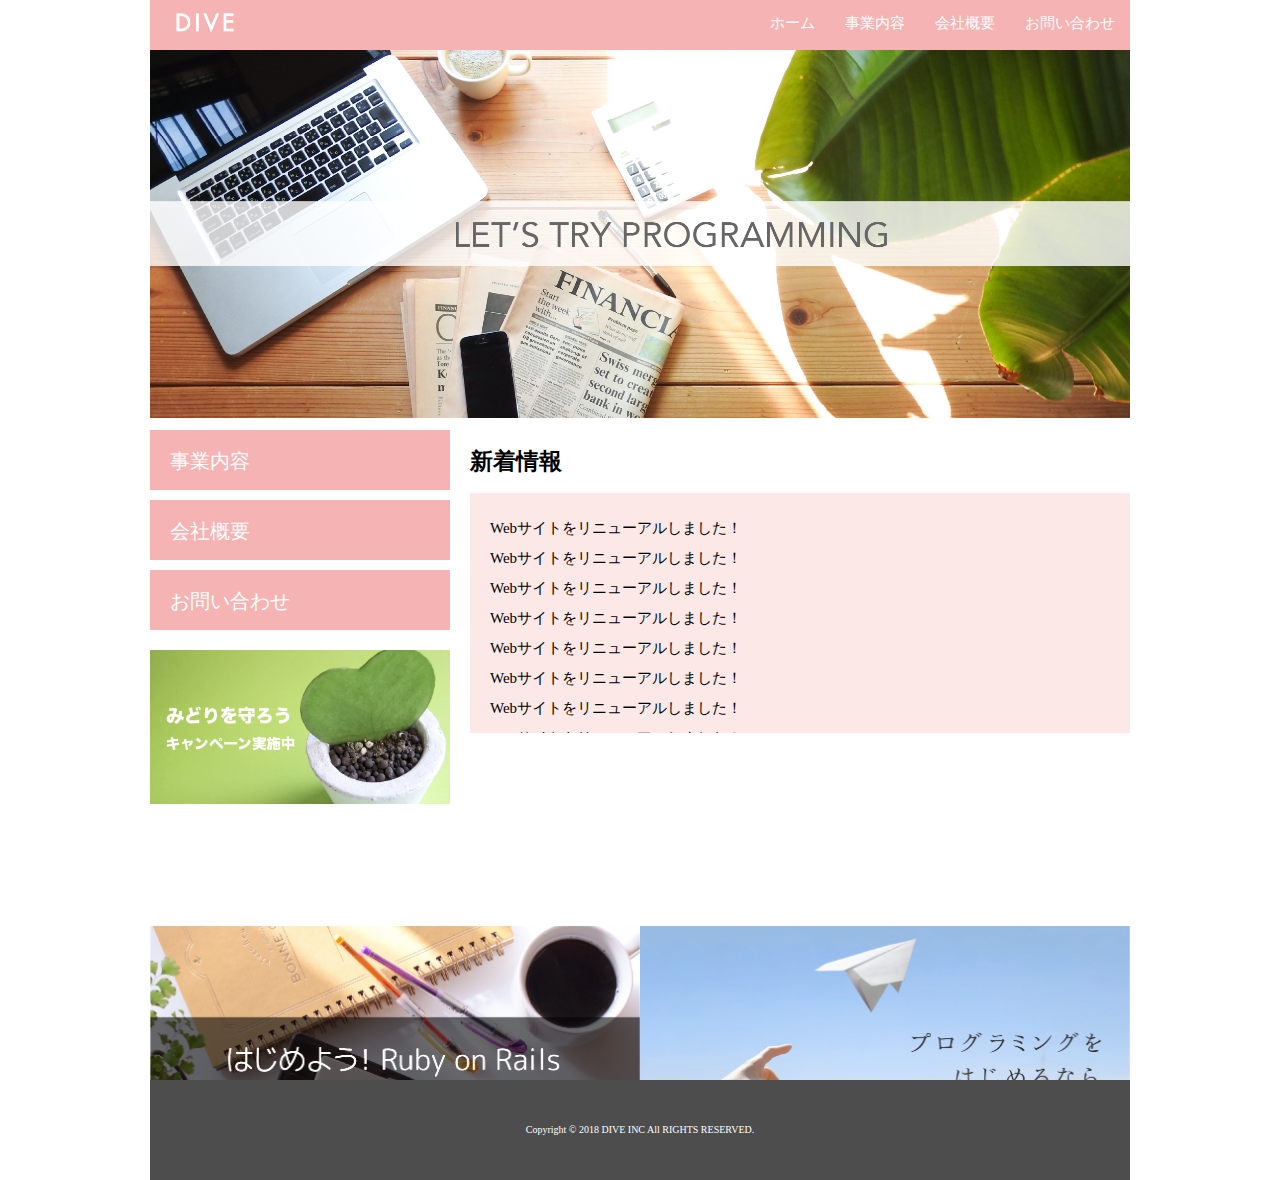
<file: index.html>
<!DOCTYPE html>
<html>
  <html lang="ja">
  <head>
    <meta charset="UTF-8">
    <link rel="stylesheet" href="./css/normalize.css">
    <link rel="stylesheet" href="./css/style.css">
    <title>株式会社DIVE</title>
  </head>
  <body>
    <div class="container">
      <header class="header clearfix">
        <a href="index.html">
          <img src="./images/logo.png" class="logo_image">
        </a>
        <nav>
          <ul class="top_menu clearfix">
            <li><a href="index.html">ホーム</a></li>
            <li><a href="business.html">事業内容</a></li>
            <li><a href="company.html">会社概要</a></li>
            <li><a href="contact.html">お問い合わせ</a></li>
          </ul>
        </nav>
      </header>
      <img src="./images/TOP.png" class="image_area">
      <div class="wrapper clearfix">
        <aside class="side_menu">
          <nav>
            <ul>
              <li><a href="business.html">事業内容</a></li>
              <li><a href="company.html">会社概要</a></li>
              <li><a href="contact.html">お問い合わせ</a></li>
            </ul>
          </nav>
          <p class="banner">
            <a href="#">
              <img src="./images/banner.png">
            </a>
          </p>
        </aside>
        <article class="content">
          <h2>新着情報</h2>
          <div class="news">
            <ul>
              <li>Webサイトをリニューアルしました！</li>
              <li>Webサイトをリニューアルしました！</li>
              <li>Webサイトをリニューアルしました！</li>
              <li>Webサイトをリニューアルしました！</li>
              <li>Webサイトをリニューアルしました！</li>
              <li>Webサイトをリニューアルしました！</li>
              <li>Webサイトをリニューアルしました！</li>
              <li>Webサイトをリニューアルしました！</li>
              <li>Webサイトをリニューアルしました！</li>
              <li>Webサイトをリニューアルしました！</li>
            </ul>
          </div>
        </article>
      </div>
      <div class="banner_content">
        <p>
          <a href="#"><img src="./images/banner02.png"></a>
        </p>
        <p>
          <a href="#"><img src="./images/banner03.png"></a>
        </p>
      </div>
      <footer class="footer">
        <p>Copyright © 2018 DIVE INC All RIGHTS RESERVED.</p>
      </footer>
    </div>
  </body>
</html>
</file>
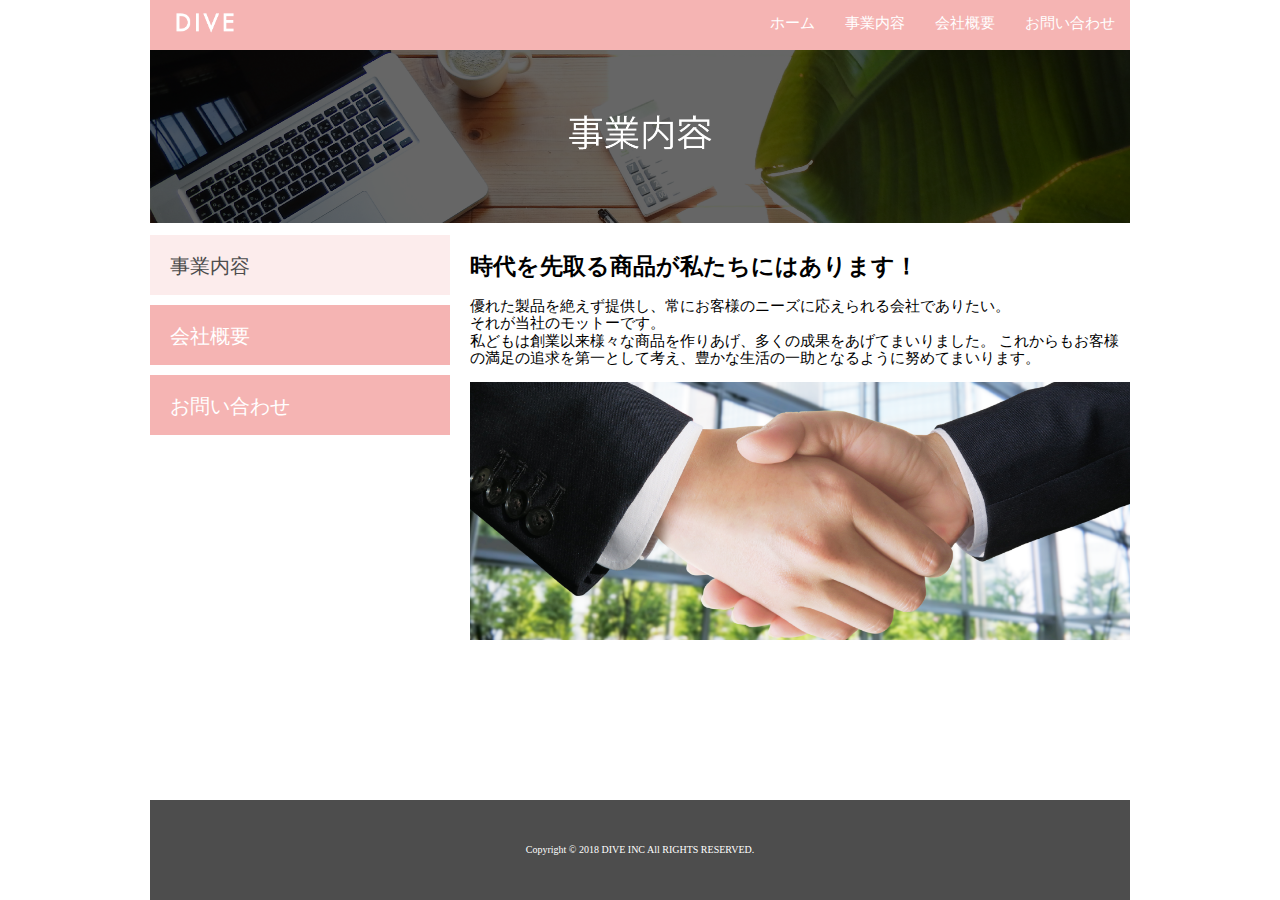
<file: business.html>
<!DOCTYPE html>
<html>
  <html lang="ja">
  <head>
    <meta charset="UTF-8">
    <link rel="stylesheet" href="./css/normalize.css">
    <link rel="stylesheet" href="./css/style.css">
    <title>株式会社DIVE</title>
  </head>
  <body>
    <div class="container">
      <header class="header clearfix">
        <a href="index.html">
          <img src="./images/logo.png" class="logo_image">
        </a>
        <nav>
          <ul class="top_menu clearfix">
            <li><a href="index.html">ホーム</a></li>
            <li><a href="business.html">事業内容</a></li>
            <li><a href="company.html">会社概要</a></li>
            <li><a href="contact.html">お問い合わせ</a></li>
          </ul>
        </nav>
      </header>
      <img src="./images/business.png" class="image_area">
      <div class="wrapper clearfix">
        <aside class="side_menu">
          <nav>
            <ul>
              <li class="point"><a href="business.html">事業内容</a></li>
              <li><a href="company.html">会社概要</a></li>
              <li><a href="contact.html">お問い合わせ</a></li>
            </ul>
          </nav>
        </aside>
        <article class="content">
          <h2>時代を先取る商品が私たちにはあります！</h2>
            <p>
            優れた製品を絶えず提供し、常にお客様のニーズに応えられる会社でありたい。<br>
            それが当社のモットーです。<br>
            私どもは創業以来様々な商品を作りあげ、多くの成果をあげてまいりました。
            これからもお客様の満足の追求を第一として考え、豊かな生活の一助となるように努めてまいります。
            </p>
          <img src="./images/shakehand.png" class="image_area">
        </article>
      </div>
      <footer class="footer">
        <p>Copyright © 2018 DIVE INC All RIGHTS RESERVED.</p>
      </footer>
    </div>
  </body>
</html>
</file>
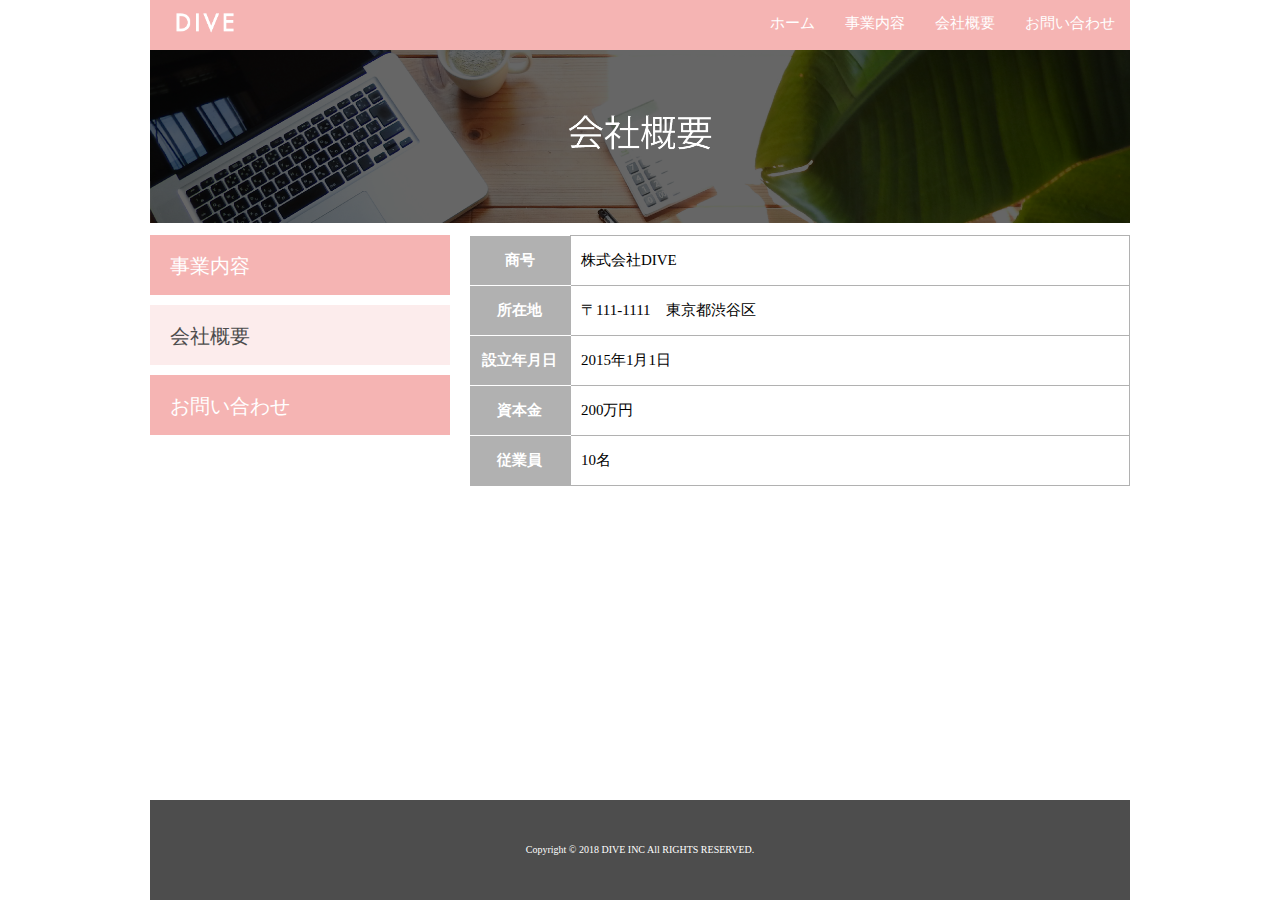
<file: company.html>
<!DOCTYPE html>
<html>
  <html lang="ja">
  <head>
    <meta charset="UTF-8">
    <link rel="stylesheet" href="./css/normalize.css">
    <link rel="stylesheet" href="./css/style.css">
    <link rel="stylesheet" href="./css/company.css">
    <title>株式会社DIVE</title>
  </head>
  <body>
    <div class="container">
      <header class="header clearfix">
        <a href="index.html">
          <img src="./images/logo.png" class="logo_image">
        </a>
        <nav>
          <ul class="top_menu clearfix">
            <li><a href="index.html">ホーム</a></li>
            <li><a href="business.html">事業内容</a></li>
            <li><a href="company.html">会社概要</a></li>
            <li><a href="contact.html">お問い合わせ</a></li>
          </ul>
        </nav>
      </header>
      <img src="./images/company.png" class="image_area">
      <div class="wrapper clearfix">
        <aside class="side_menu">
          <nav>
            <ul>
              <li><a href="business.html">事業内容</a></li>
              <li class="point"><a href="company.html">会社概要</a></li>
              <li><a href="contact.html">お問い合わせ</a></li>
            </ul>
          </nav>
        </aside>
        <article class="content">
          <table class="company">
            <tr>
              <th>商号</th>
              <td>株式会社DIVE</td>
            </tr>
            <tr>
              <th>所在地</th>
              <td>〒111-1111　東京都渋谷区</td>
            </tr>
            <tr>
              <th>設立年月日</th>
              <td>2015年1月1日</td>
            </tr>
            <tr>
              <th>資本金</th>
              <td>200万円</td>
            </tr>
            <tr>
              <th>従業員</th>
              <td>10名</td>
            </tr>
          </table>
        <article>
      </div>
      <footer class="footer">
        <p>Copyright © 2018 DIVE INC All RIGHTS RESERVED.</p>
      </footer>
    </div>
  </body>
</html>
</file>
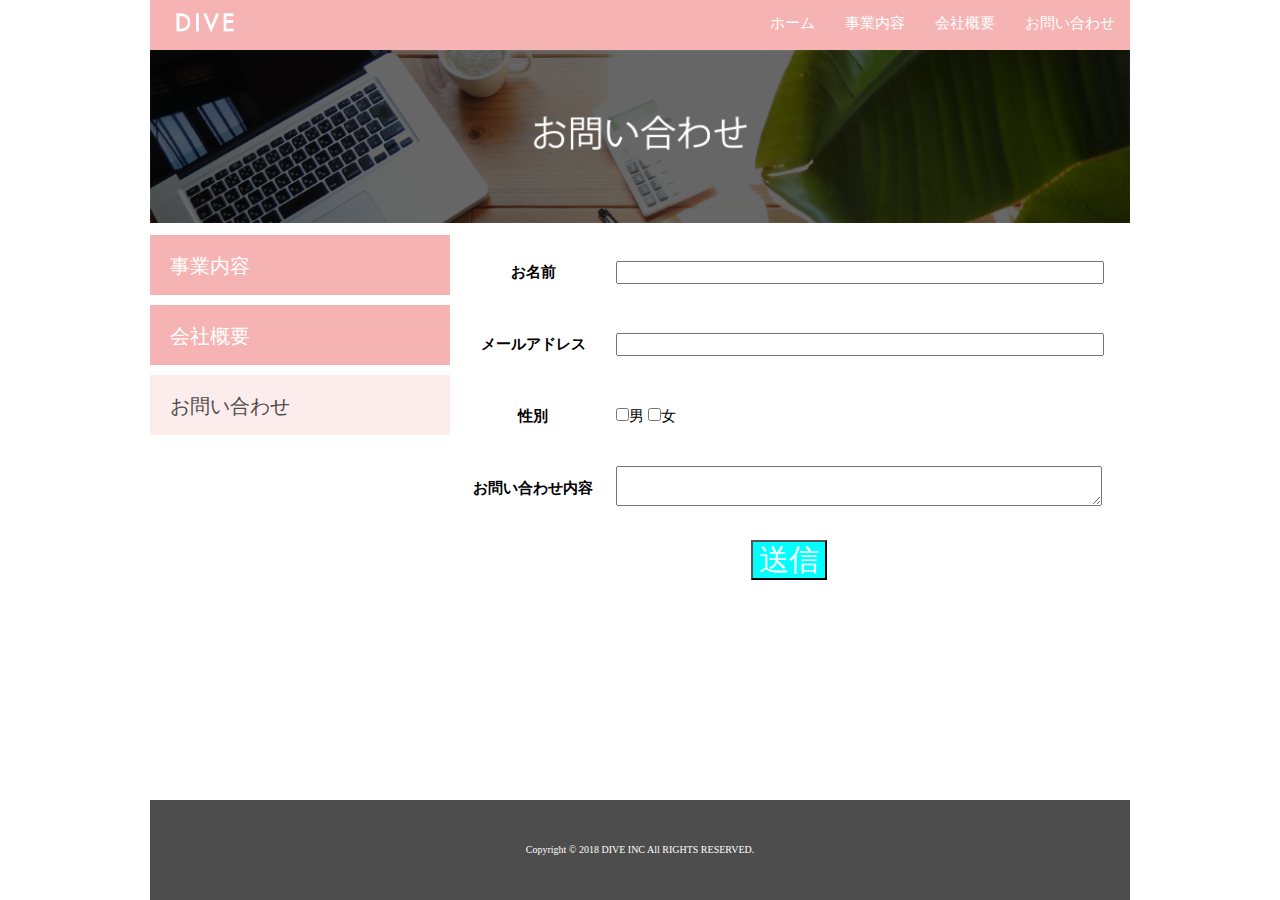
<file: contact.html>
<!DOCTYPE html>
<html>
  <html lang="ja">
  <head>
    <meta charset="UTF-8">
    <link rel="stylesheet" href="./css/normalize.css">
    <link rel="stylesheet" href="./css/style.css">
    <link rel="stylesheet" href="./css/contact.css">
    <title>株式会社DIVE</title>
  </head>
  <body>
    <div class="container">
      <header class="header clearfix">
        <a href="index.html">
          <img src="./images/logo.png" class="logo_image">
        </a>
        <nav>
          <ul class="top_menu clearfix">
            <li><a href="index.html">ホーム</a></li>
            <li><a href="business.html">事業内容</a></li>
            <li><a href="company.html">会社概要</a></li>
            <li><a href="contact.html">お問い合わせ</a></li>
          </ul>
        </nav>
      </header>
      <img src="./images/contact.png" class="image_area">
      <div class="wrapper clearfix">
        <aside class="side_menu">
          <nav>
            <ul>
              <li><a href="business.html">事業内容</a></li>
              <li><a href="company.html">会社概要</a></li>
              <li class="point"><a href="contact.html">お問い合わせ</a></li>
            </ul>
          </nav>
        </aside>
        <article class="content">
          <form action="#" method="post">
            <table class="contact">
              <tr>
                <th>お名前</th>
                <td>
                  <input type="text" name="name" class="contact-form">
                </td>
              </tr>
              <tr>
                <th>メールアドレス</th>
                <td>
                  <input type="text" name="mail-address" class="contact-form">
                </td>
              </tr>
              <tr>
                <th>性別</th>
                <td>
                  <input type="checkbox" name="sex" class="radio-button">男
                  <input type="checkbox" name="sex" class="radio-button">女
                </td>
              </tr>
              <tr>
                <th>お問い合わせ内容</th>
                <td>
                  <textarea name="contact-detail" row="2" class="contact-form"></textarea>
                </td>
              </tr>
              <tr>
                <th colspan="2">
                  <input type="submit" class="post-button" value="送信">
                <th>
              </tr>
            </table>
          </form>
        <article>
      </div>
      <footer class="footer">
        <p>Copyright © 2018 DIVE INC All RIGHTS RESERVED.</p>
      </footer>
    </div>
  </body>
</html>
</file>
<file: css/style.css>
html {
  font-size: 62.5%;
  height: 100%;
}

body {
  height: 100%;
}

.container {
  width: 980px;
  margin: 0 auto;
  position: relative;
  min-height: 100%;
}

ul {
  margin: 0;
  padding: 0;
}

li {
  list-style: none;
}

.header {
  background-color: #F5B4B3;
  height: 50px;
  font-size: 1.5rem;
}

ul.top_menu {
  float: right;
}

.top_menu li {
  float: left;
  width: auto;
}

.top_menu li a {
  color: #fff;
  text-decoration: none;
  display: block;
  padding: 15px;
}

.top_menu li a:hover {
  text-decoration: underline;
}

.logo_image {
  width: 110px;
  float: left;
  margin: 0;
}

.image_area{
  width: 100%;
}

.wrapper{
  margin-top: 10px;
  padding-bottom: 100px;
}

.side_menu{
  width: 300px;
  float: left;
}

.side_menu li{
  background-color: #F5B4B3;
  height: 6rem;
  margin-bottom: 10px;
}

.side_menu li:hover{
  opacity: 0.6;
}

.banner a:hover {
  opacity: 0.6;
}

.side_menu li a{
  font-size:2rem;
  color: #fff;
  text-decoration: none;
  display: block;
  padding: 2rem;
}

.banner img{
  width: 100%;
}

.banner{
  margin-top: 20px;
}

.content{
  width: 660px;
  margin-left:20px;
  float: left;
  font-size: 1.5rem;
}

.news{
  height: 200px;
  background-color: #FCE8E7;
  padding: 20px;
  overflow: scroll;
  line-height: 2;
}

.banner_content {
  margin-top: 10px;
  display: table;
}

.banner_content p {
  display: table-cell;
}

.banner_content p img {
  width: 100%;
}

.side_menu .point{
  background-color: #FCECEC;
}

.side_menu .point a{
  color: #4D4D4D;
}

.footer{
  width: 100%;
  height: 100px;
  position: absolute;
  bottom: 0;
  background-color: #4D4D4D;
  display: table;
}

.footer p {
  font-size: 1rem;
  color: #fff;
  text-align: center;
  vertical-align: middle;
  display: table-cell;
}

.clearfix:after {
  content: "";
  display: block;
  clear: both;
}
</file>
<file: css/company.css>
.company{
  border-collapse: collapse;
}

.company tr{
  height: 5rem;
}

.company th{
  width: 100px;
  background-color: #B1B1B1;
  color: #fff;
  border-bottom: solid 1px #fff;
}

.company td{
  width: 560px;
  padding-left: 1rem;
  border: solid 1px #B1B1B1;
}

.company tr:last-child th {
  border-color: #B1B1B1;
}
</file>
<file: css/contact.css>
tr {
  height: 7rem;
  width: 150px;
}

td {
  padding-left: 20px;
}

.contact-form {
  width: 480px;
}

.post-button {
  font-size: 3rem;
  color: #ffffff;
  background-color: #00ffff;
  position: static;
}

.post-button:hover {
  opacity: 0.5;
}
</file>
